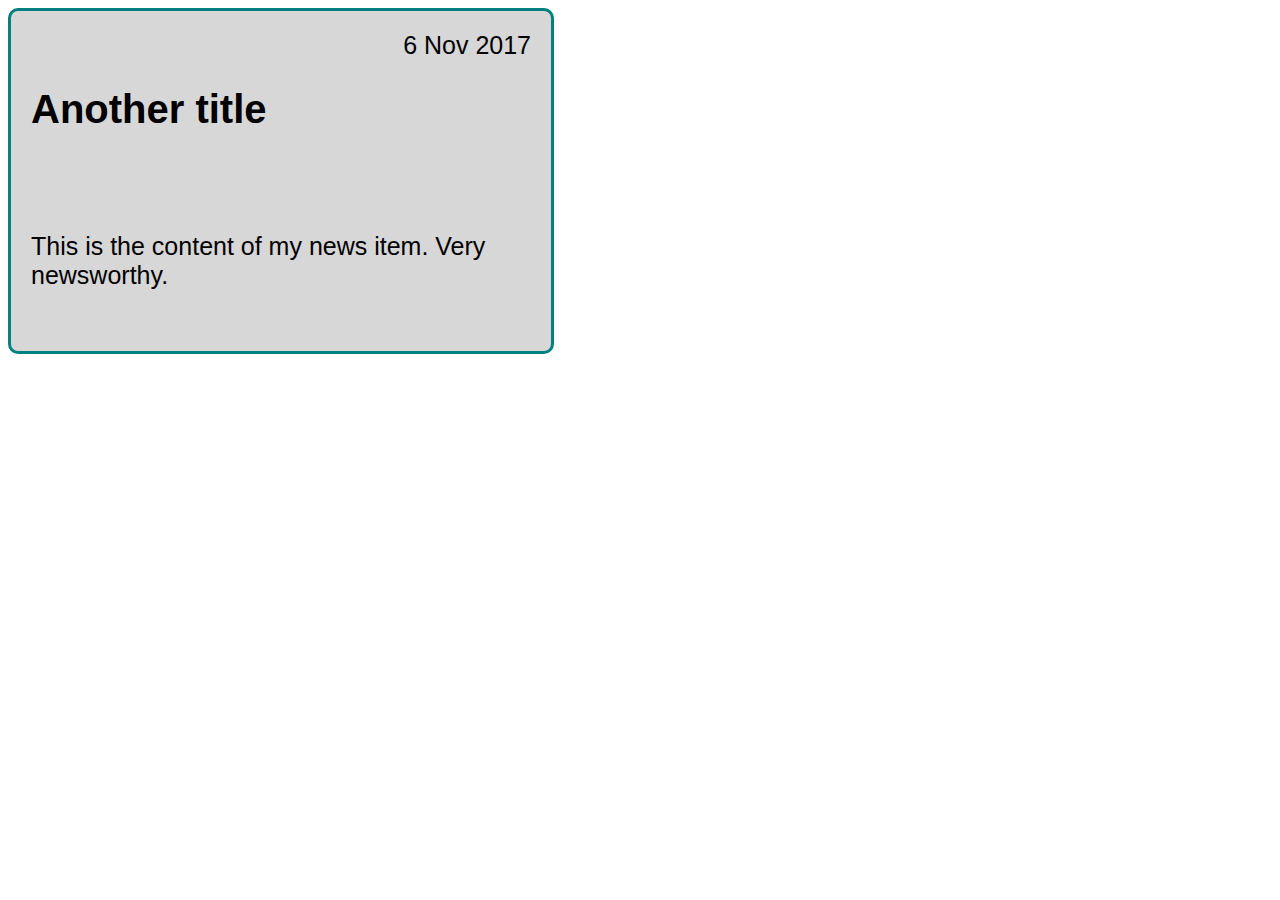
<file: cards/index.html>
<!DOCTYPE html>
<head>
<meta charset="UTF-8">
<link rel="stylesheet" href="style.css">
<title>Карточки</title>
</head>
<body>
<div class='block'>
<header class='header-date'>
6 Nov 2017
</header>
<main class='main-block'>
<article class='main-article'>
<h1>Another title</h1>
<section class = 'content'>
This is the content of my news item. Very newsworthy.
</section>
</article>
</main>
</div>
</body>
</file>
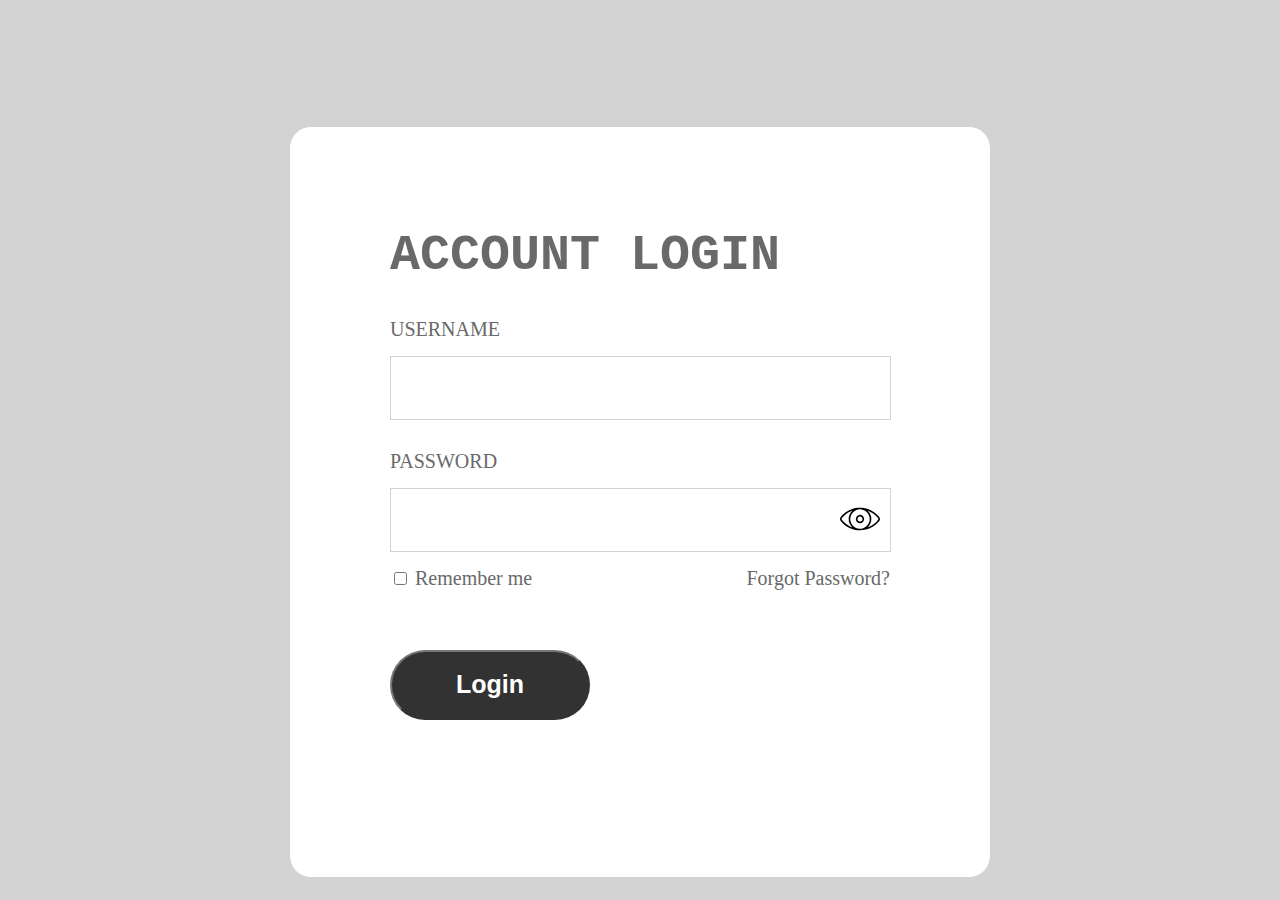
<file: registration/index.html>
<!DOCTYPE html>
<head>
<meta charset="UTF-8">
<link rel="stylesheet" href="style.css">
<script src="https://ajax.googleapis.com/ajax/libs/jquery/2.2.0/jquery.min.js"></script>
<title>Форма регистрации</title>
</head>
<body>
<div class='white-block'>
<div class='form-block'>
<h1>Account login</h1>
<form method='POST' accept-charset="UTF-8" action="#" autocomplete="on" class='form'>
<div class='first-field'><label>Username
<br>
<input type='text' name="name" required autocomplete="name">
</label>
</div>
<div class='password'><label>Password
<br>
<input type='password' name="password" id='password-input' required autocomplete="password">
<a href="#" class="password-control"></a>
</label>
</div>
<div class='text-under-field'>
<div class='flex1'>
  <input type="checkbox" id="checkbox1"
     name="rules" value="rules">
    <label for="checkbox1">Remember me</label>
  </div>
  <div class='flex2'>
  <a href="#" class="forgot-password">Forgot Password?</a>
  </div>
</div>
<div>
<button class="button" type="submit"><b>Login</b></button>
</div>
</form>
</div>
</div>
</body>
<script type="text/javascript">
$('body').on('click', '.password-control', function(){
	if ($('#password-input').attr('type') == 'password'){
		$('#password-input').attr('type', 'text');
	} else {
		$('#password-input').attr('type', 'password');
	}
	return false;
});
</script>
</file>
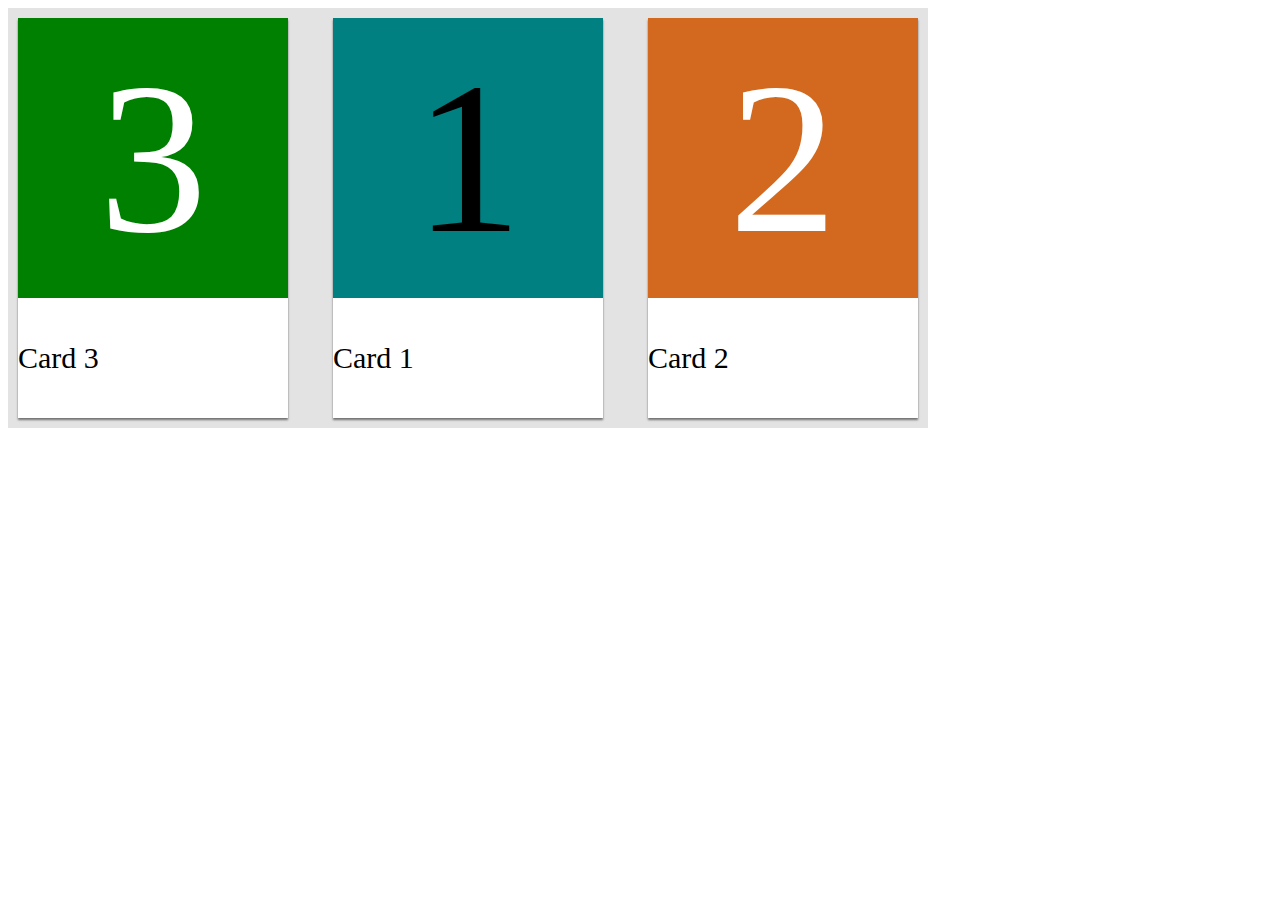
<file: cards/index1.html>
<!DOCTYPE html>
<head>
<meta charset="UTF-8">
<link rel="stylesheet" href="style1.css">
<title>Карточки</title>
</head>
<body>
<div class='block'>
<article class='card1'>
<section class='section1'>3</section>
<section class='section2'>Card 3</section>
</article>
<article class='card2'>
<section class='section1'>1</section>
<section class='section2'>Card 1</section>
</article>
<article class='card3'>
<section class='section1'>2</section>
<section class='section2'>Card 2</section>
</article>
</div>
</body>
</file>
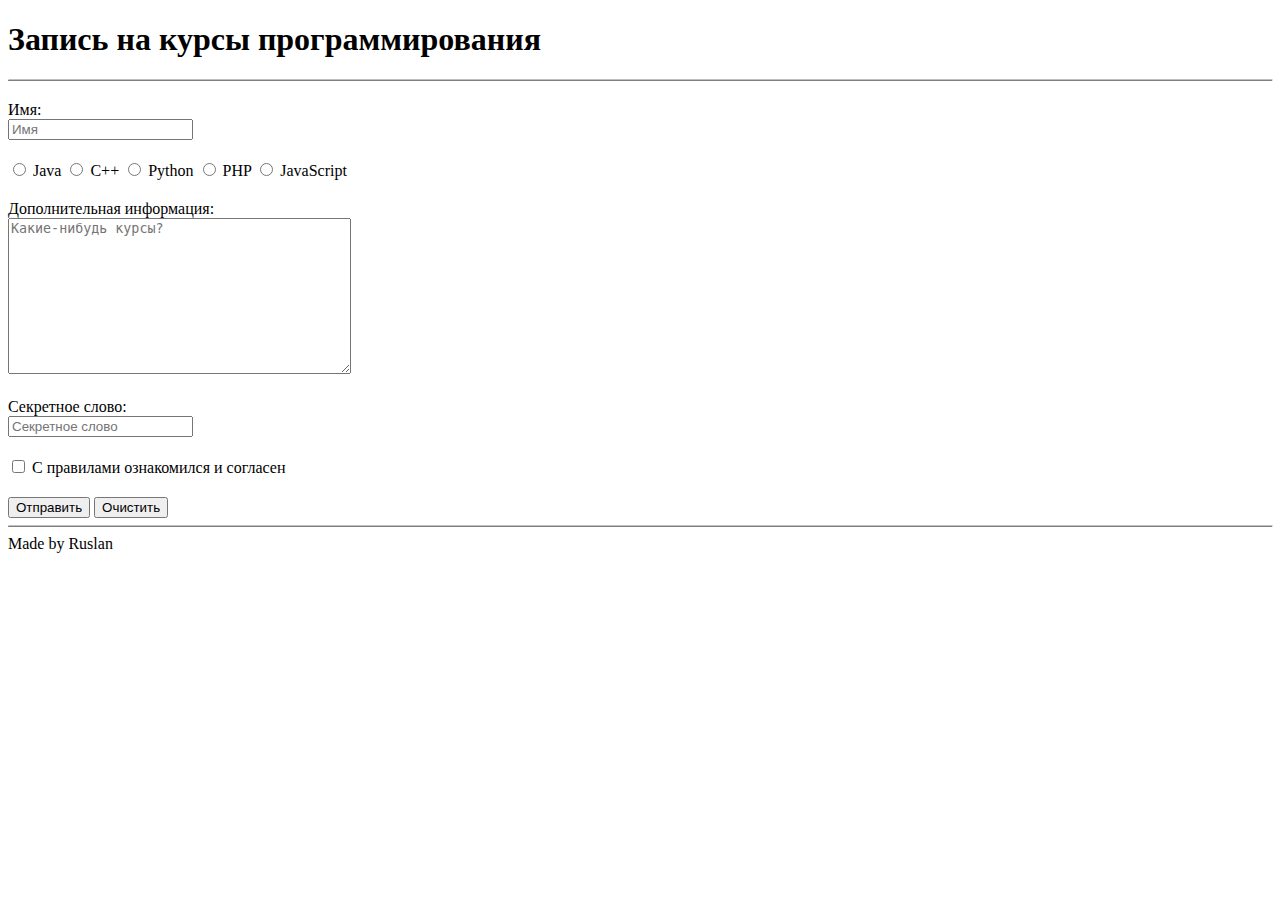
<file: forms/form.html>
<!DOCTYPE html>
<head>
<meta charset="UTF-8">
<link rel="stylesheet" href="style.css">
<title>Форма записи</title>
</head>
<body>
<header>
<h1>Запись на курсы программирования</h1>
<hr>
</header>
<main>
<form method='POST' accept-charset="UTF-8" action="#" autocomplete="on" class='form' >
<div><label>Имя: <br> <input type='text' name="name" required autocomplete="name" placeholder='Имя'></label></div>
<div>
    <input type="radio" id="contactChoice1"
     name="contact" value="java">
    <label for="contactChoice1">Java</label>

    <input type="radio" id="contactChoice2"
     name="contact" value="c++">
    <label for="contactChoice2">C++</label>

    <input type="radio" id="contactChoice3"
     name="contact" value="python">
    <label for="contactChoice3">Python</label>
	
	<input type="radio" id="contactChoice4"
     name="contact" value="php">
    <label for="contactChoice3">PHP</label>
	
	<input type="radio" id="contactChoice5"
     name="contact" value="javaScript">
    <label for="contactChoice3">JavaScript</label>
  </div>
  <div><label>Дополнительная информация: <br></label>
  <textarea rows="10" cols="40" name="information" placeholder= 'Какие-нибудь курсы?'></textarea></div>
  <div><label>Секретное слово: <br> <input type='password' name="secretWord" required autocomplete="name" placeholder='Секретное слово'></label>
  </div>
  <div>
  <input type="checkbox" id="checkbox1"
     name="rules" value="rules">
    <label for="checkbox1">С правилами ознакомился и согласен</label>
  </div>
  <div class='buttons'>
  <button class="button" type="submit">Отправить</button>
  <button class="button" type="reset">Очистить</button>
  </div>
</form>
</main>
<footer>
<hr>
Made by Ruslan 
</footer>
</body>
</file>
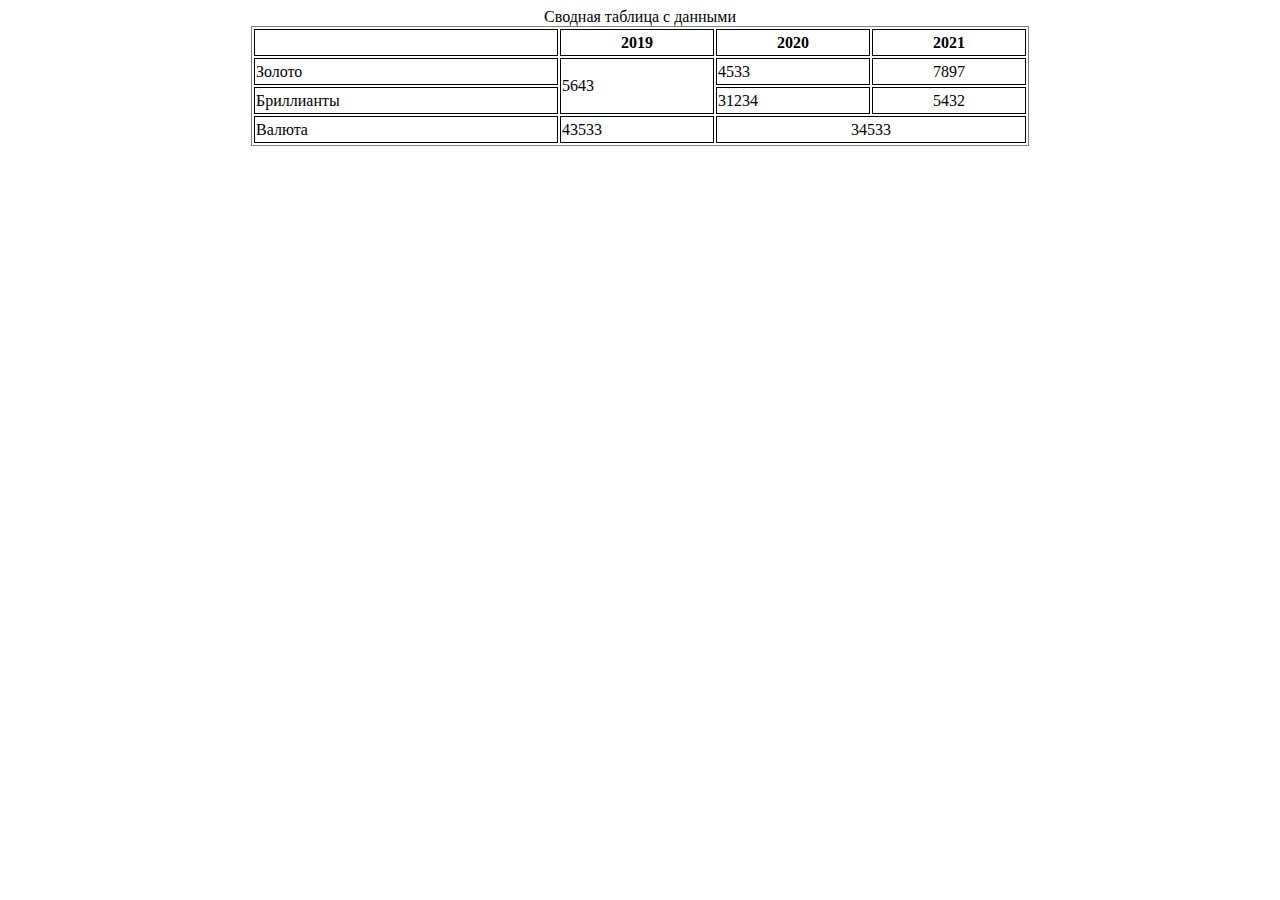
<file: tables/tables.html>
<!DOCTYPE html>
<head>
<meta charset="UTF-8">
<link rel="stylesheet" href="style.css">
<title>Итого</title>
</head>
<body>

<main>
<div class = 'table-block'>
<div class='first-text'>Сводная таблица с данными</div>
<table>
<tr><th></th><th>2019</th><th>2020</th><th>2021</th></tr>
<tr><td>Золото</td><td rowspan='2'>5643</td><td>4533</td><td>7897</td></tr>
<tr><td>Бриллианты</td><td>31234</td><td>5432</td></tr> 
<tr><td>Валюта</td><td>43533</td><td colspan='2'>34533</td></tr>  
</table>
</div>
</main>
</body>
</file>
<file: cards/style.css>
.block{
	border: 1px solid #D3D3D3;
	height:300px;
	width:500px;
	//background-color:#008080;
	border: 3px solid #008080;
	border-radius: 10px;
    padding:20px;
	background-color:rgba(211, 211, 211, 0.9);
	font-family:Arial, sans-serif;
}
.header-date{
		text-align:right;
	    font-size:25px;
}
.main-article h1{
 font-size:40px;
}
.content{
	
	margin-top:20%;
	 font-size:25px;
}
</file>
<file: registration/style.css>
body{
	background-color:#D3D3D3;
	
}
.white-block{
	border: 1px solid #D3D3D3;
    margin-left: auto;
    margin-right: auto;
    margin-top:10%;
	width:700px;
	height:750px;
	background-color:white;
	border-radius: 3%;
}
.form-block{
	//border: 1px solid black;
	width:500px;
	height:550px;
	 margin-left: auto;
    margin-right: auto;
	margin-top:100px;
	color:#696969;
}
.form-block h1{
	text-transform:uppercase;
	font-family:Courier, monospace;
	font-size:50px;
	
}
.first-field label {
	text-transform:uppercase;
	font-size:20px;

}
.first-field input{
	border: 1px solid #D3D3D3;
	margin-top:15px;
	width:99%;
	height:60px;
	font-size:30px;
}
.password{
	margin-top:30px;
	 
}
.password label {
	text-transform:uppercase;
	font-size:20px;

}
.password input{
    position:relative;
	border: 1px solid #D3D3D3;
	margin-top:15px;
	width:99%;
	height:60px;
	font-size:30px;
	
}
.password-control {

	display: inline-block;
	position:absolute;
	width: 40px;
	height: 40px;
	background: url(view.svg) no-repeat;
	background-position: center;
	background-size:100%;
	margin-top:-53px;
	margin-left:450px;
	
}
.text-under-field{
	margin-top:15px;
	width:100%;
	font-size:20px;
}
.text-under-field{
	 display: flex;
	 flex-direction: row;
	 justify-content:space-between;
}
.forgot-password{
	text-decoration:none;
	color:#696969;
}
.button{
	margin-top:60px;
	height:70px;
	width:200px;
	border-radius:40px;
	background-color:black;
	opacity: .8;
	color:white;
	font-family:Verdana, sans-serif;
	font-size:25px;
}
</file>
<file: cards/style1.css>
.block{
height:400px;
width:900px;
background-color:rgba(220, 220, 220 , .8);
display: flex;
flex-direction: row;
padding:10px;
justify-content: space-between;
}
.block article{
	display:block;
	height:100%;
	width:30%;
	box-shadow: 0 2px 2px rgba(0,0,0,0.5); 
}
.card1 .section1{
	display:flex;
	align-items:center;
	justify-content:center;
	font-size:217px;
	height:70%;
	width:100%;
	background-color:#008000;
	color:white;
	
}
.card1 .section2{
	display:flex;
	align-items:center;
	
	justify-content:flex-start;
	background-color:white;
	width:100%;
	height:30%;
	font-size:30px;
}
.card2 .section1{
	display:flex;
	align-items:center;
	justify-content:center;
	font-size:217px;
	height:70%;
	width:100%;
	background-color:#008080;
}
.card2 .section2{
	background-color:white;
	display:flex;
	align-items:center;
	width:100%;
	height:30%;
	font-size:30px;
}
.card3 .section1{
	display:flex;
	align-items:center;
	justify-content:center;
	font-size:217px;
	height:70%;
	width:100%;
	background-color:#D2691E;
	color:white;
}
.card3 .section2{
	background-color:white;
	display:flex;
	align-items:center;
	width:100%;
	height:30%;
	font-size:30px;
}
</file>
<file: forms/style.css>
hr {
    border: none; 
    background-color: gray; 
    color: gray; 
    height: 1px; 
	box-shadow: 0.5px -0.5px gray;
   }
form div {
	margin-top:20px;
}
</file>
<file: tables/style.css>
table {
   border: 1px solid grey;
   height:120px;
   margin-left: auto;
   margin-right: auto;
}

th {
   border: 1px solid black;
   text-align:center;
   width:150px;
}

td {
   border: 1px solid black;
}
td:last-child {
	text-align:center;
}

th:first-child{
	width:300px;
}
.first-text{
	text-align:center;
}
</file>
